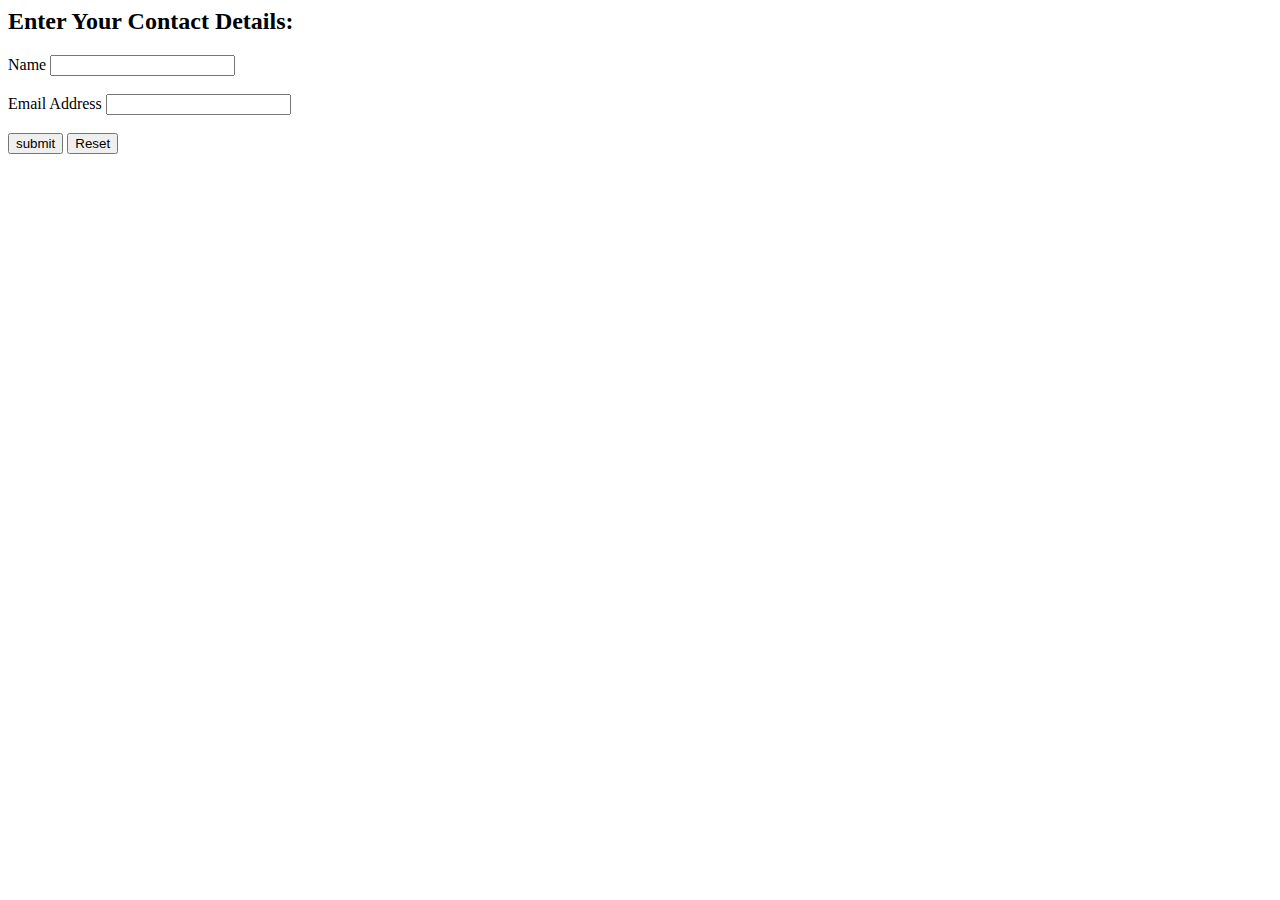
<file: form_validation.html>
<html>
    <head><title>Contact Details</title>
    <script type="application/javascript">
    function check_data(){
        var username=document.getElementById("name");
        var emailid=document.getElementById("email");
        if(username.value==""){
            alert("Please Enter the name");
            username.focus();
            return false;
        }
        if(emailid.value==""){
            alert("Please Enter the EMail ID");
            username.focus();
            return false;
        }
       
    }
    </script>

    </script>
    </head>
    <body>
        <h2>Enter Your Contact Details:</h2>
        <form id="form1" onsubmit="return check_data()">
            <label for="name">Name</label>
            <input type="text" id="name" name="name">
            <br><br>
            <label for="name">Email Address</label>
            <input type="text" id="email" name="email">
            <br><br>
          
            <input type="submit" value="submit">
            <input type="reset" value="Reset">

        </form>
        
    </body>
</html>
</file>
